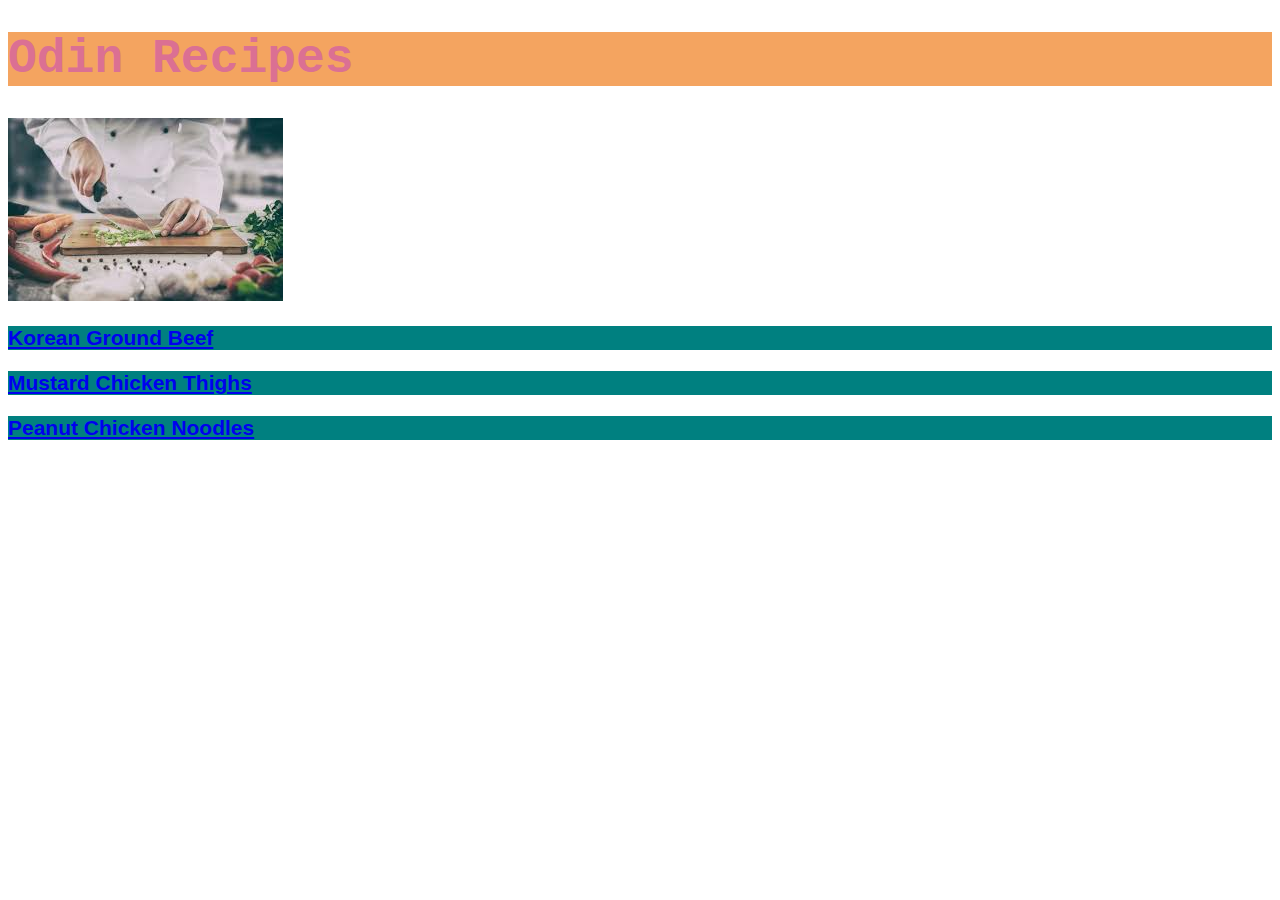
<file: index.html>
<!DOCTYPE html>
<html lang="en">
<head>
    <meta charset="UTF-8">
    <meta name="viewport" content="width=device-width, initial-scale=1.0">
    <title>RECIPES</title>
    <link rel="stylesheet" href="style.css">
</head>
<body>
    <h1>Odin Recipes</h1>
    <img class="chefchopping" src="./img/chefchopping.jpg" alt="Chef Chopping">
    <p><h3><a href="recipes/korean-beef.html">Korean Ground Beef</a></h3></p>
    <p><h3><a href="recipes/mustard-chicken.html">Mustard Chicken Thighs</a></h3></p>
    <p><h3><a href="recipes/peanut-noodles.html">Peanut Chicken Noodles</a></h3></p>
</body>
</html>
</file>
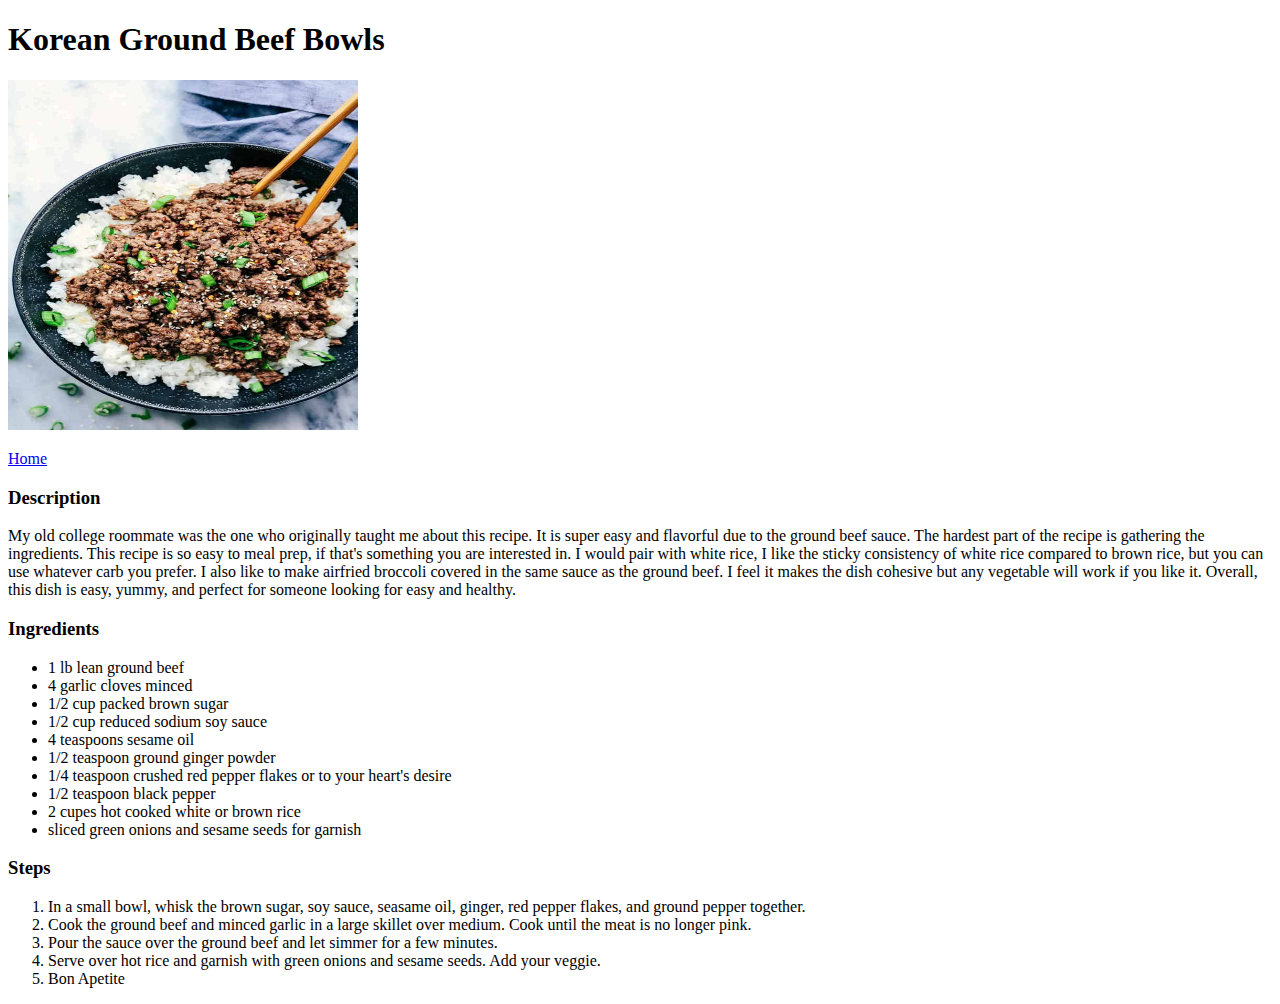
<file: recipes/korean-beef.html>
<!DOCTYPE html>
<html lang="en">
    <head>
        <meta charset="utf-8">
        <title> Korean Ground Beef Bowls</title>
    </head>
    <body>
       <p><h1>Korean Ground Beef Bowls</h1></p>
       <img src="../img/groundbeef.jpg" alt="Korean Ground Beef" height="350" width="350">
       <p> <a href="../index.html">Home</a></p>
       <p><h3>Description</h3></p>
       <p>My old college roommate was the one who originally taught me about this recipe. It is super easy and
        flavorful due to the ground beef sauce. The hardest part of the recipe is gathering the ingredients. This 
        recipe is so easy to meal prep, if that's something you are interested in. I would pair with white rice, I like
        the sticky consistency of white rice compared to brown rice, but you can use whatever carb you prefer. I also
        like to make airfried broccoli covered in the same sauce as the ground beef. I feel it makes the dish cohesive
        but any vegetable will work if you like it. Overall, this dish is easy, yummy, and perfect for someone looking for 
        easy and healthy.
       </p>
       <p><h3>Ingredients</h3></p>
       <p><ul> <li>1 lb lean ground beef</li>
        <li>4 garlic cloves minced </li>
       <li> 1/2 cup packed brown sugar</li>
       <li> 1/2 cup reduced sodium soy sauce </li>
       <li> 4 teaspoons sesame oil </li>
       <li> 1/2 teaspoon ground ginger powder </li>
       <li> 1/4 teaspoon crushed red pepper flakes or to your heart's desire</li>
       <li> 1/2 teaspoon black pepper </li>
       <li> 2 cupes hot cooked white or brown rice </li>
       <li> sliced green onions and sesame seeds for garnish
       </li></ul></p>
       <p><h3>Steps</h3></p>
       <p><ol><li>In a small bowl, whisk the brown sugar, soy sauce, seasame oil, ginger, red pepper flakes, and ground pepper
        together. </li>
        <li>Cook the ground beef and minced garlic in a large skillet over medium. Cook until the meat is no longer pink.</li>
        <li>Pour the sauce over the ground beef and let simmer for a few minutes.</li>
        <li>Serve over hot rice and garnish with green onions and sesame seeds. Add your veggie.</li>
        <li>Bon Apetite</li></ol></p>
    </body>
</html>
</file>
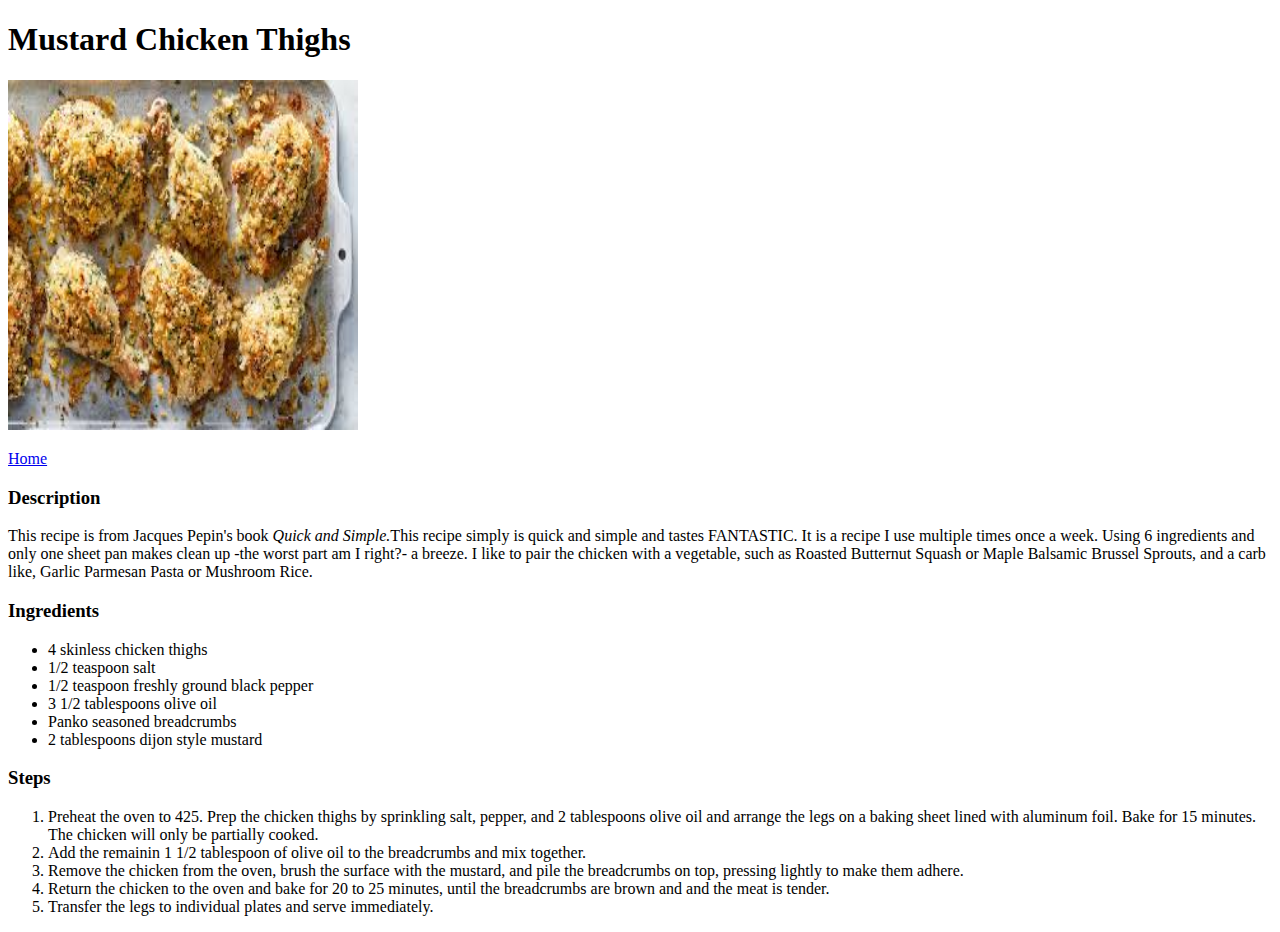
<file: recipes/mustard-chicken.html>
<!DOCTYPE html>
<html lang="en">
<head>
    <meta charset="utf-8">
    <title>Mustard Chicken Thighs</title>
</head>
<body>
    <h1>Mustard Chicken Thighs</h1>
    <img src="../img/mustardchicken.jpg" alt="mustardchicken" height="350" width="350">
    <p><a href="../index.html">Home</a></p>
   <p><h3>Description</h3></p>
   <p>This recipe is from Jacques Pepin's book <em>Quick and Simple.</em>This recipe simply is quick and simple and tastes FANTASTIC. 
    It is a recipe I use multiple times once a week. Using 6 ingredients and only one sheet pan makes clean up -the worst part am I right?- 
    a breeze. I like to pair the chicken with a vegetable, such as Roasted Butternut Squash or Maple Balsamic Brussel Sprouts, and a carb
    like, Garlic Parmesan Pasta or Mushroom Rice. </p>
    <p><h3>Ingredients</h3></p>
    <p><ul><li> 4 skinless chicken thighs </li>
        <li>1/2 teaspoon salt</li>
        <li>1/2 teaspoon freshly ground black pepper</li>
        <li>3 1/2 tablespoons olive oil</li>
        <li>Panko seasoned breadcrumbs</li>
        <li>2 tablespoons dijon style mustard</li>
    </ul></p>
    <p><h3>Steps</h3></p>
    <p><ol><li>Preheat the oven to 425. Prep the chicken thighs by sprinkling salt, pepper, and 2 tablespoons
        olive oil and arrange the legs on a baking sheet lined with aluminum foil. Bake for 15 minutes. The 
        chicken will only be partially cooked.</li>
        <li>Add the remainin 1 1/2 tablespoon of olive oil to the breadcrumbs and mix together. </li>
        <li>Remove the chicken from the oven, brush the surface with the mustard, and pile the breadcrumbs on top,
        pressing lightly to make them adhere.</li>
        <li>Return the chicken to the oven and bake for 20 to 25 minutes, until the breadcrumbs are brown and
        and the meat is tender.</li>
        <li>Transfer the legs to individual plates and serve immediately.
    </li></ol></p>
</body>
</html>
</file>
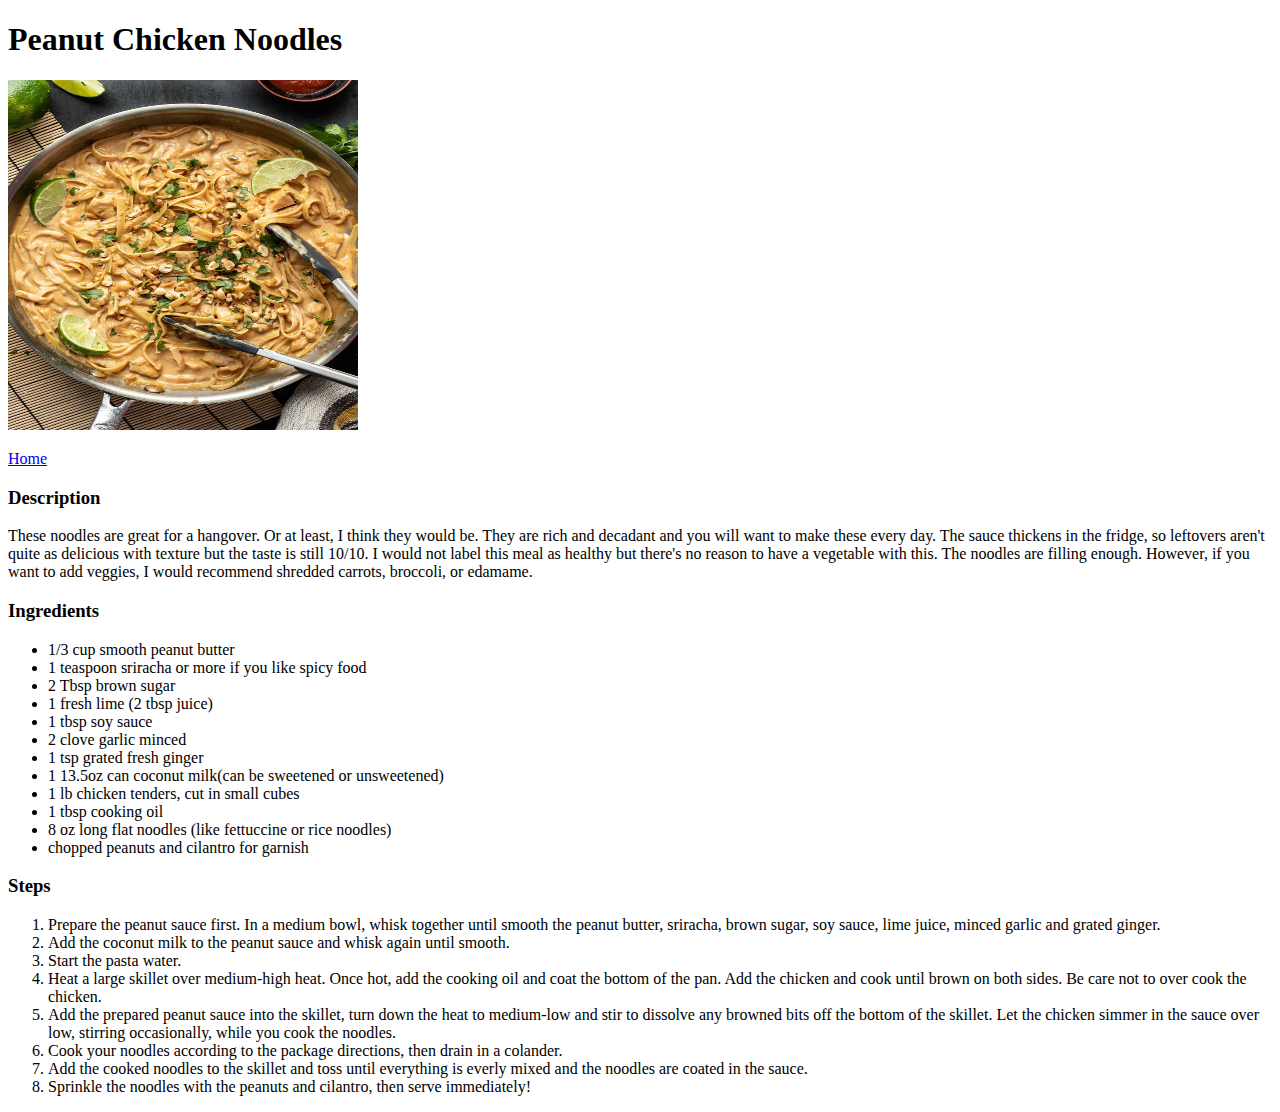
<file: recipes/peanut-noodles.html>
<!DOCTYPE html>
<html lang="en">
    <head>
        <meta charset="utf-8">
        <title>Peanut Chicken Noodles</title>
    </head>
    <body>
        <h1>Peanut Chicken Noodles</h1>
        <img src="../img/Peanut-Noodles-with-Chicken-V2.jpg" alt="Peanut chicken noodles" height="350" width="350">
        <p><a href="../index.html">Home</a></p>
        <p><h3>Description</h3></p>
        <p>These noodles are great for a hangover. Or at least, I think they would be. They are rich and decadant     
        and you will want to make these every day. The sauce thickens in the fridge, so leftovers aren't quite as 
        delicious with texture but the taste is still 10/10. I would not label this meal as healthy but there's no 
        reason to have a vegetable with this. The noodles are filling enough. However, if you want to add veggies,
        I would recommend shredded carrots, broccoli, or edamame.</p>
        <p><h3>Ingredients</h3></p>
        <p><ul><li>1/3 cup smooth peanut butter </li>
        <li>1 teaspoon sriracha or more if you like spicy food</li>
        <li>2 Tbsp brown sugar</li>
        <li>1 fresh lime (2 tbsp juice)</li>
        <li>1 tbsp soy sauce</li>
        <li>2 clove garlic minced</li>
        <li>1 tsp grated fresh ginger</li>
        <li>1 13.5oz can coconut milk(can be sweetened or unsweetened)</li>
        <li>1 lb chicken tenders, cut in small cubes</li>
        <li>1 tbsp cooking oil</li>
        <li>8 oz long flat noodles (like fettuccine or rice noodles)</li>
        <li>chopped peanuts and cilantro for garnish</li>
        </li></ul></p>
        <p><h3>Steps</h3></p>
        <p><ol><li>Prepare the peanut sauce first. In a medium bowl, whisk together until smooth the peanut butter, sriracha, brown
        sugar, soy sauce, lime juice, minced garlic and grated ginger.</li>
        <li>Add the coconut milk to the peanut sauce and whisk again until smooth. </li>
        <li>Start the pasta water.</li>
        <li>Heat a large skillet over medium-high heat. Once hot, add the cooking oil and coat the bottom of the pan.
        Add the chicken and cook until brown on both sides. Be care not to over cook the chicken.</li>
        <li>Add the prepared peanut sauce into the skillet, turn down the heat to medium-low and stir to dissolve any
         browned bits off the bottom of the skillet. Let the chicken simmer in the sauce over low, stirring occasionally, while you cook the noodles.</li>
        <li>Cook your noodles according to the package directions, then drain in a colander.</li>
        <li>Add the cooked noodles to the skillet and toss until everything is everly mixed and the noodles are coated in the sauce.</li>
        <li>Sprinkle the noodles with the peanuts and cilantro, then serve immediately!</li>
        </li></ol></p>
    </body>
</html>
</file>
<file: style.css>
.chefchopping{width: 200; height: auto;}
h1 {
    color:palevioletred;
    background-color: sandybrown;
    font-size: 48px;
    font-weight: 600;
    font-family: 'Courier New', Courier, monospace;
    }
h3 {
    font-family: 'Gill Sans', 'Gill Sans MT', Calibri, 'Trebuchet MS', sans-serif;
    font-size: 21px;
    background-color: teal;
}
</file>
